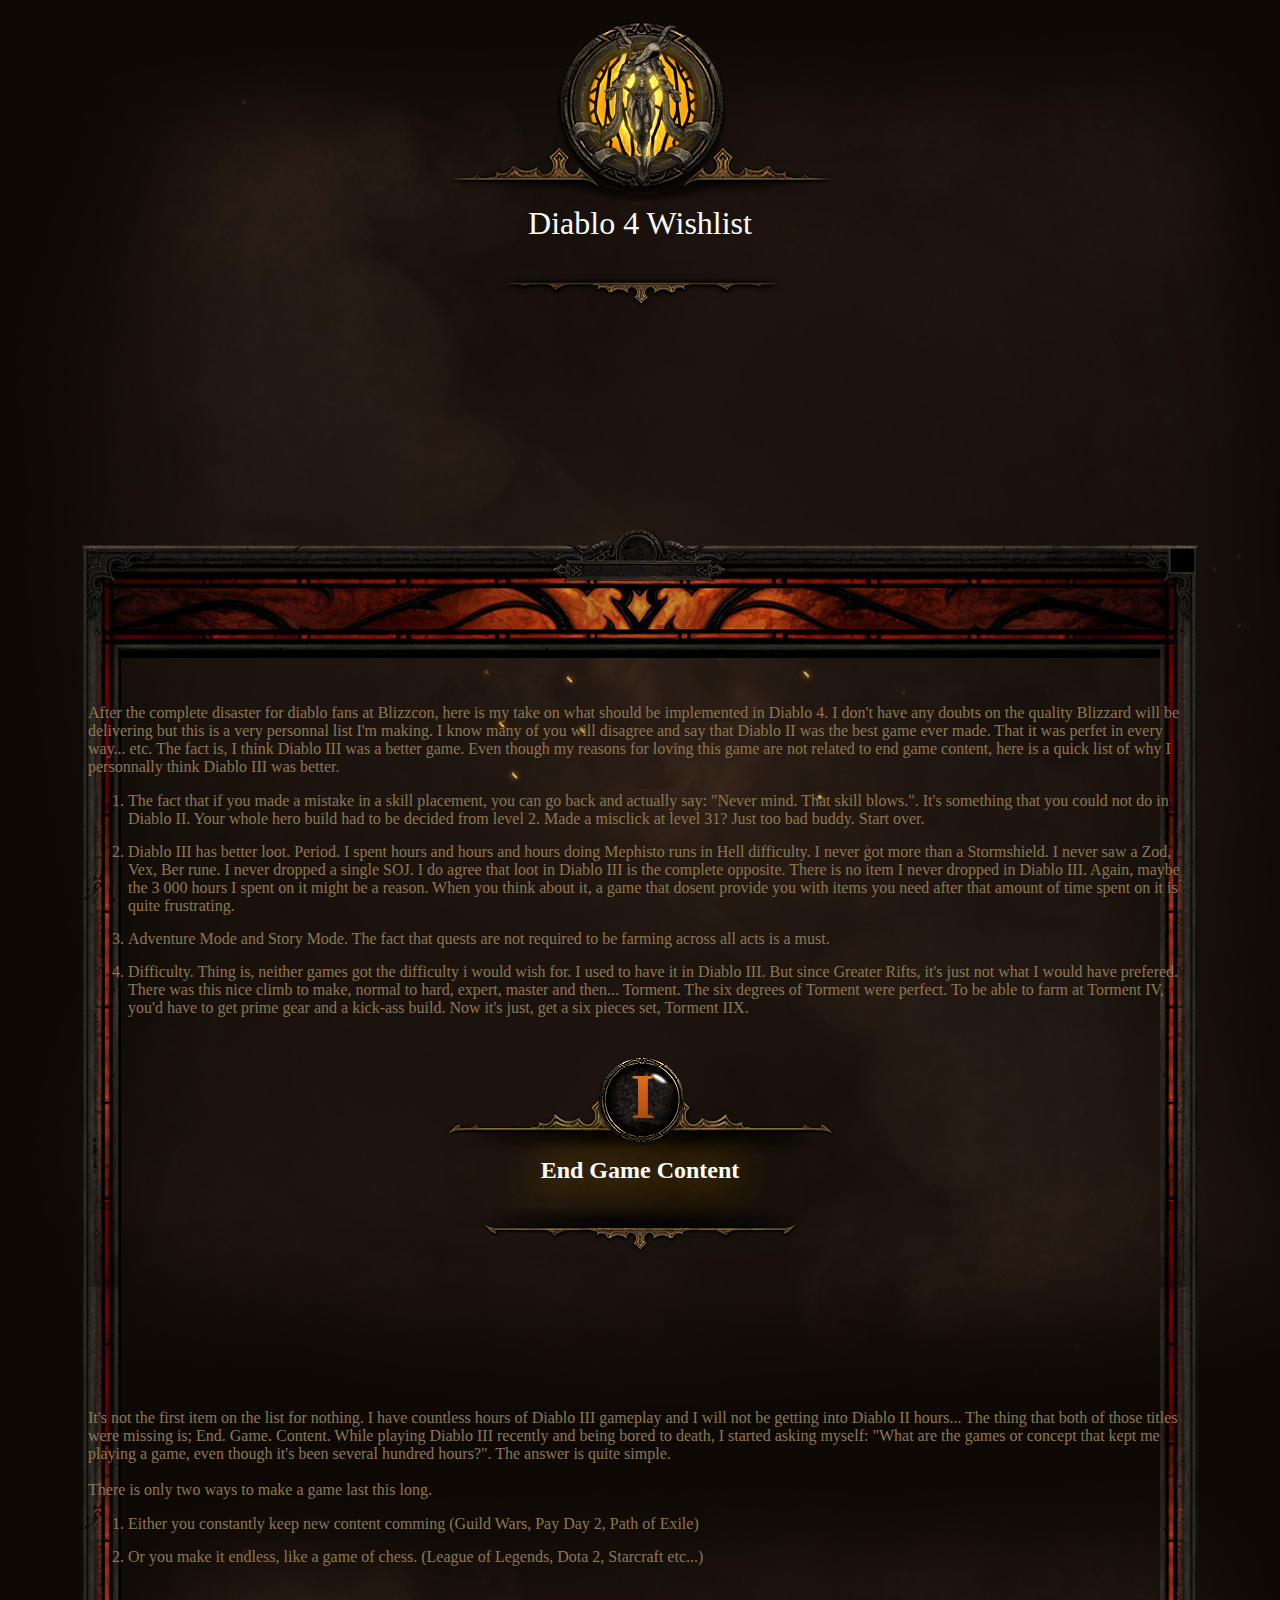
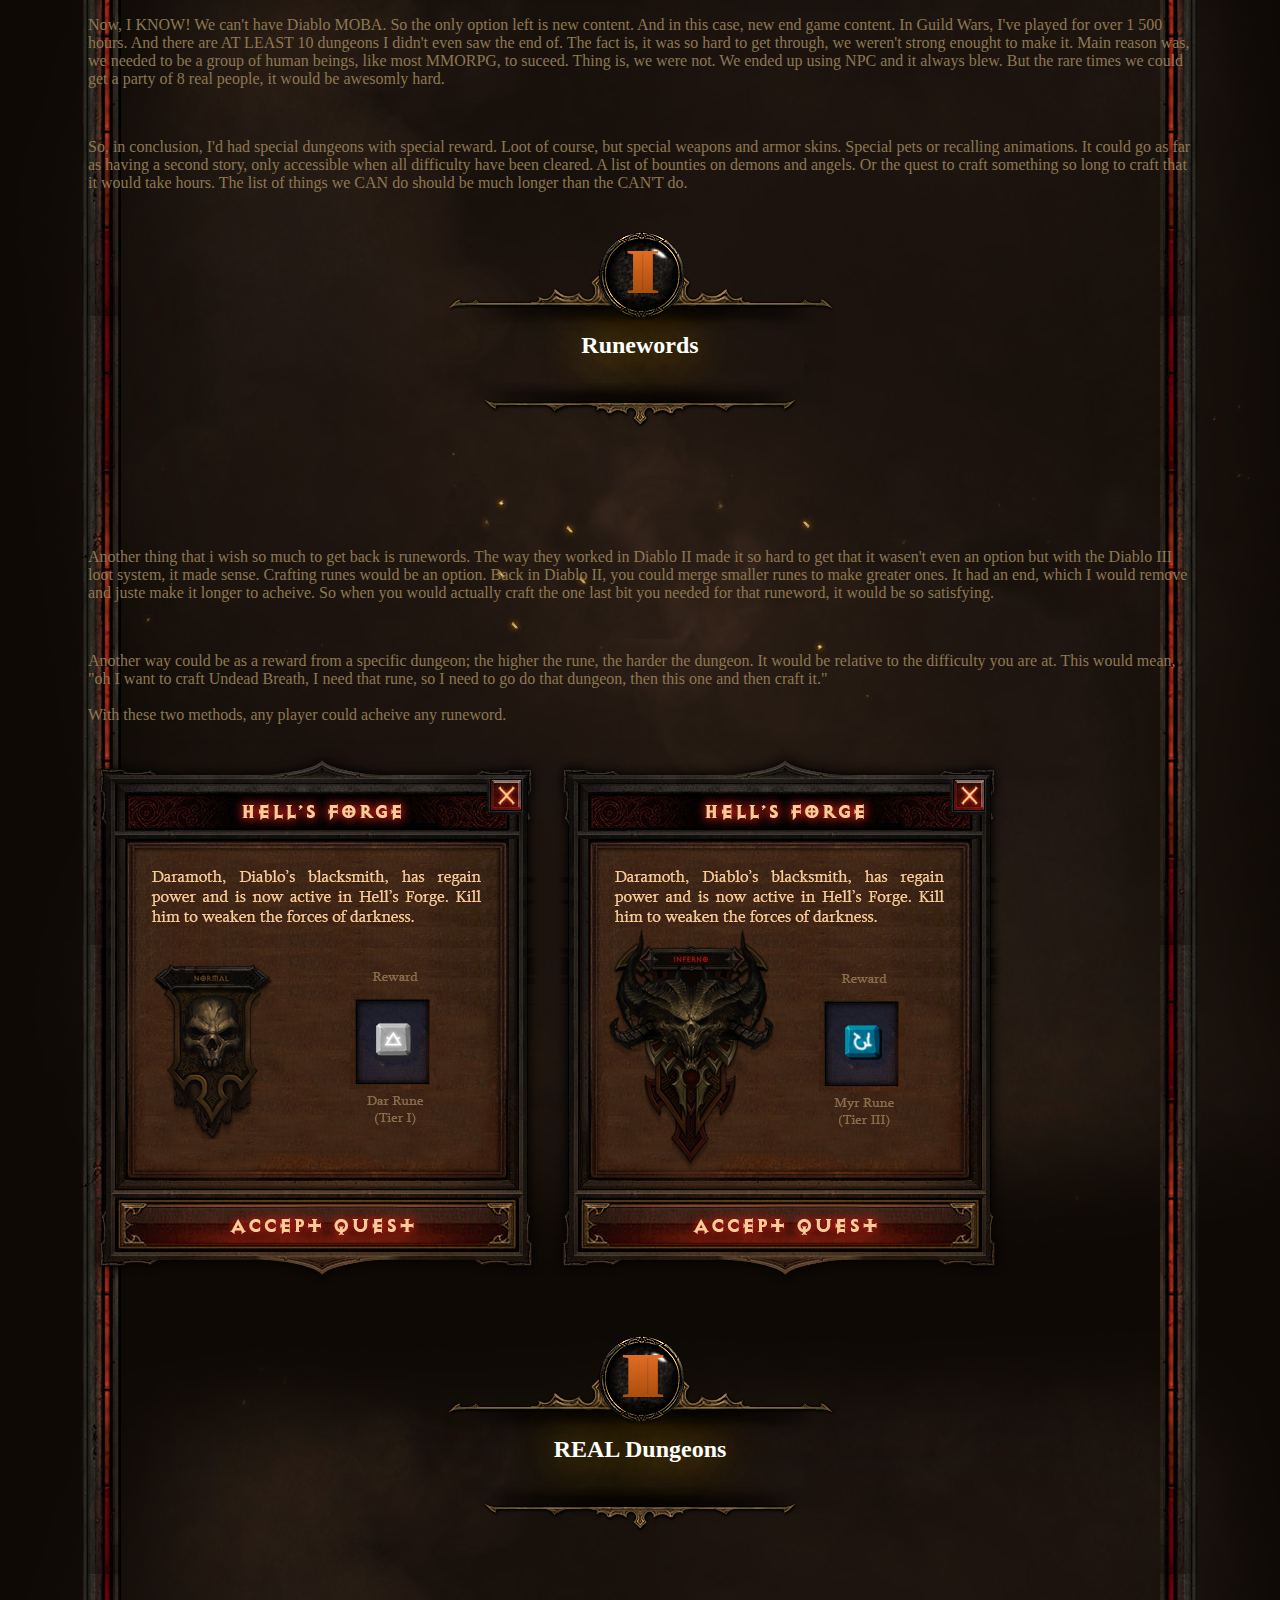
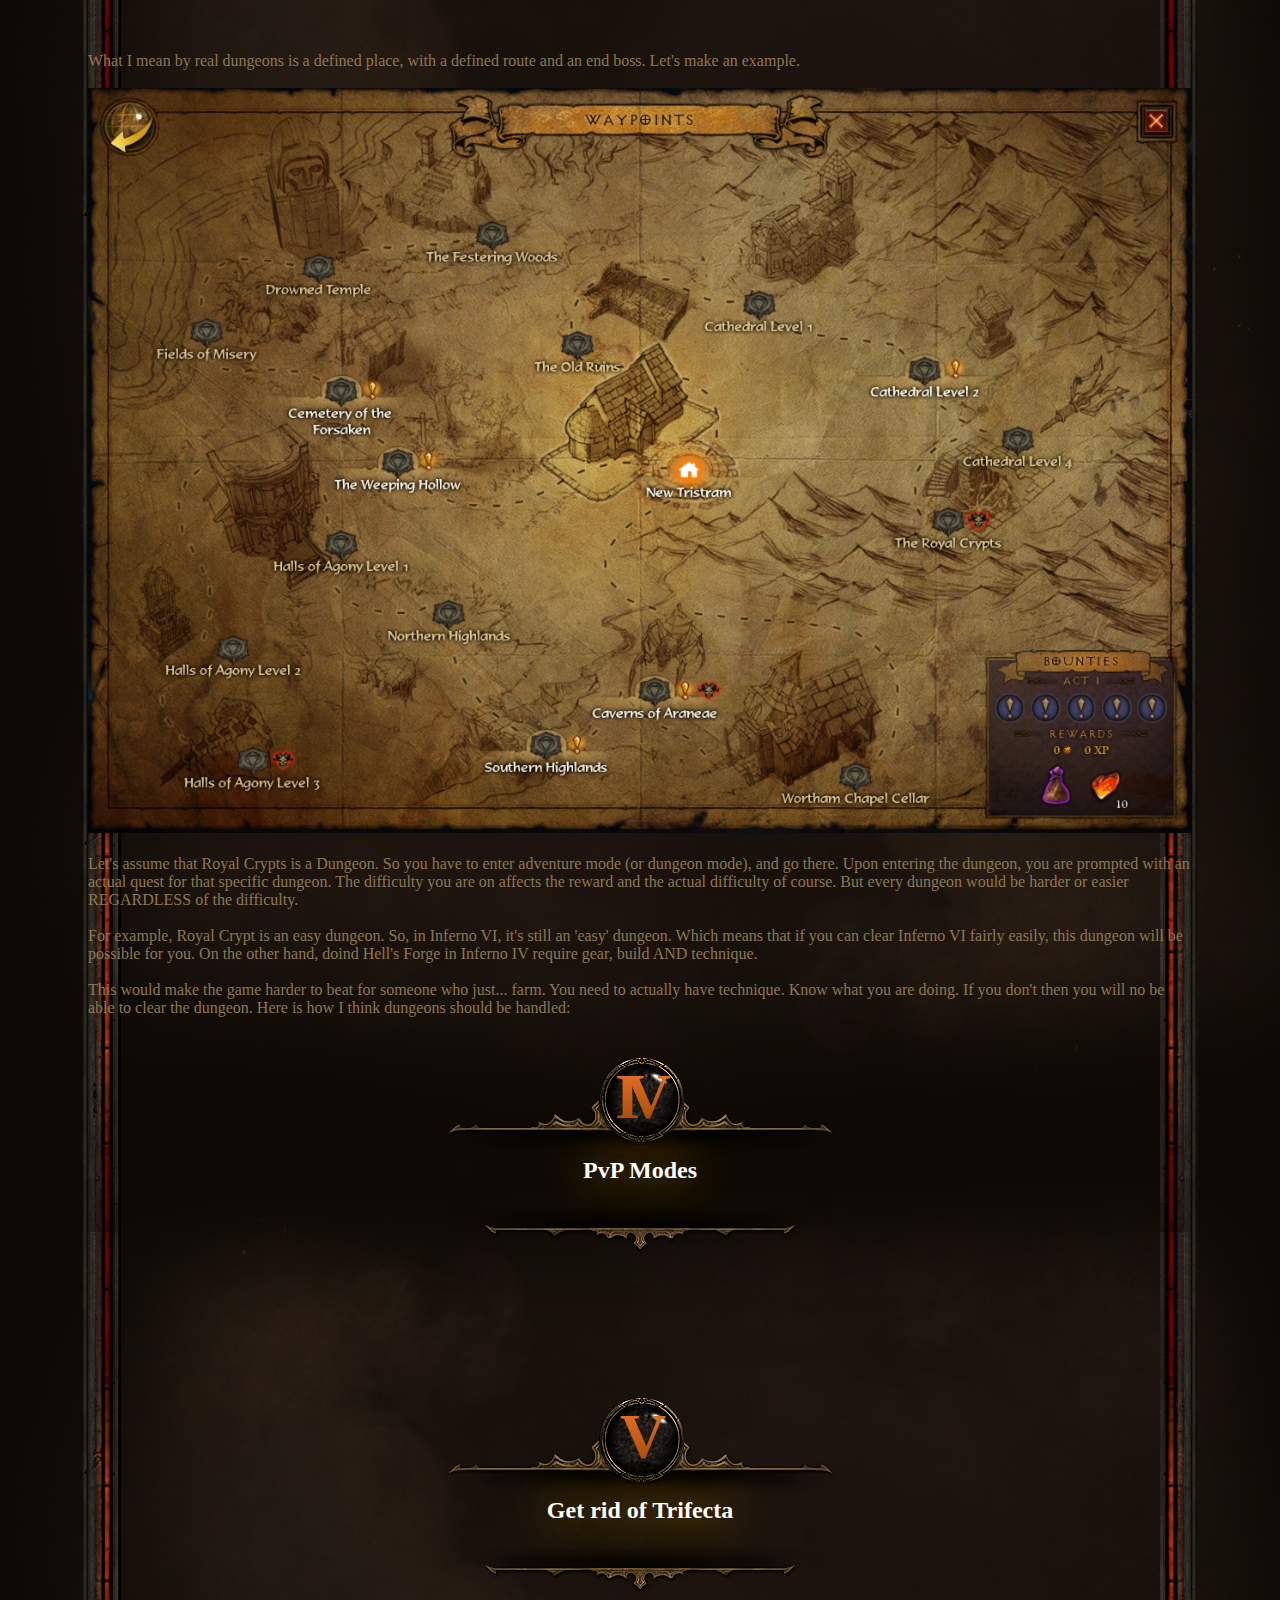
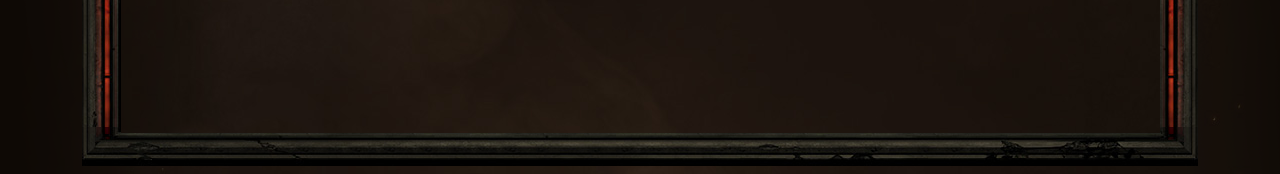
<file: index.html>
<!doctype html>
<html lang="en">

<head>
    <!-- Required meta tags -->
    <meta charset="utf-8">
    <meta name="viewport" content="width=device-width, initial-scale=1, shrink-to-fit=no">

    <!-- Bootstrap CSS -->
    <link rel="stylesheet" href="https://stackpath.bootstrapcdn.com/bootstrap/4.1.3/css/bootstrap.min.css" integrity="sha384-MCw98/SFnGE8fJT3GXwEOngsV7Zt27NXFoaoApmYm81iuXoPkFOJwJ8ERdknLPMO"
        crossorigin="anonymous">
    <link rel="stylesheet" type="text/css" href="styles/css/skeleton.css">
    <title>Diablo wishlist</title>
</head>

<body id="diablo-main-container">
    <div class="container">
        <h1>Diablo 4 Wishlist</h1>
        <div class="main-info-container">
            <div class="wrapper">
                <p>After the complete disaster for diablo fans at Blizzcon, here is my take on what should be implemented
                    in Diablo 4. I don't have any doubts on the quality Blizzard will be delivering but this is a very personnal
                    list I'm making. I know many of you will disagree and say that Diablo II was the best game ever made.
                    That it was perfet in every way... etc. The fact is, I think Diablo III was a better game. Even though
                    my reasons for loving this game are not related to end game content, here is a quick list of why I personnally
                    think Diablo III was better.
                    <ol>
                        <li>
                            The fact that if you made a mistake in a skill placement, you can go back and actually say: "Never mind. That skill blows.".
                            It's something that you could not do in Diablo II. Your whole hero build had to be decided from
                            level 2. Made a misclick at level 31? Just too bad buddy. Start over.
                        </li>
                        <li>
                            Diablo III has better loot. Period. I spent hours and hours and hours doing Mephisto runs in Hell difficulty. I never got
                            more than a Stormshield. I never saw a Zod, Vex, Ber rune. I never dropped a single SOJ. I do
                            agree that loot in Diablo III is the complete opposite. There is no item I never dropped in Diablo
                            III. Again, maybe the 3 000 hours I spent on it might be a reason. When you think about it, a
                            game that dosent provide you with items you need after that amount of time spent on it is quite
                            frustrating.
                        </li>
                        <li>
                            Adventure Mode and Story Mode. The fact that quests are not required to be farming across all acts is a must.
                        </li>
                        <li>
                            Difficulty. Thing is, neither games got the difficulty i would wish for. I used to have it in Diablo III. But since Greater
                            Rifts, it's just not what I would have prefered. There was this nice climb to make, normal to
                            hard, expert, master and then... Torment. The six degrees of Torment were perfect. To be able
                            to farm at Torment IV, you'd have to get prime gear and a kick-ass build. Now it's just, get
                            a six pieces set, Torment IIX.
                        </li>
                    </ol>
                </p>
                <h2><span>I</span>End Game Content</h2>
                <br><br>
                <p>It's not the first item on the list for nothing. I have countless hours of Diablo III gameplay and I will
                    not be getting into Diablo II hours... The thing that both of those titles were missing is; End. Game.
                    Content. While playing Diablo III recently and being bored to death, I started asking myself: "What are
                    the games or concept that kept me playing a game, even though it's been several hundred hours?". The
                    answer is quite simple.
                    <br><br> There is only two ways to make a game last this long.<br>
                </p>
                <ol>
                    <li>
                        Either you constantly keep new content comming (Guild Wars, Pay Day 2, Path of Exile)
                    </li>
                    <li>
                        Or you make it endless, like a game of chess. (League of Legends, Dota 2, Starcraft etc...)
                    </li>
                </ol>
                <br>
                <p>
                    Now, I KNOW! We can't have Diablo MOBA. So the only option left is new content. And in this case, new end game content. In
                    Guild Wars, I've played for over 1 500 hours. And there are AT LEAST 10 dungeons I didn't even saw the
                    end of. The fact is, it was so hard to get through, we weren't strong enought to make it. Main reason
                    was, we needed to be a group of human beings, like most MMORPG, to suceed. Thing is, we were not. We
                    ended up using NPC and it always blew. But the rare times we could get a party of 8 real people, it would
                    be awesomly hard.
                </p>
                <br>
                <p>
                    So, in conclusion, I'd had special dungeons with special reward. Loot of course, but special weapons and armor skins. Special
                    pets or recalling animations. It could go as far as having a second story, only accessible when all difficulty
                    have been cleared. A list of bounties on demons and angels. Or the quest to craft something so long to
                    craft that it would take hours. The list of things we CAN do should be much longer than the CAN'T do.
                </p>
                <h2><span>II</span>Runewords</h2>
                <p>
                    Another thing that i wish so much to get back is runewords. The way they worked in Diablo II made it so hard to get that
                    it wasen't even an option but with the Diablo III loot system, it made sense. Crafting runes would be
                    an option. Back in Diablo II, you could merge smaller runes to make greater ones. It had an end, which
                    I would remove and juste make it longer to acheive. So when you would actually craft the one last bit
                    you needed for that runeword, it would be so satisfying.
                </p>

                <br>
                <p>
                    Another way could be as a reward from a specific dungeon; the higher the rune, the harder the dungeon. It would be relative
                    to the difficulty you are at. This would mean, "oh I want to craft Undead Breath, I need that rune, so
                    I need to go do that dungeon, then this one and then craft it."

                    <br>
                    <br> With these two methods, any player could acheive any runeword.
                </p>
                <img src="img/dungeon-normal.png">
                <img src="img/dungeon-inferno.png">
                <h2><span>III</span>REAL Dungeons</h2>
                <p>
                    What I mean by real dungeons is a defined place, with a defined route and an end boss. Let's make an example.
                    <br>
                    <br>
                    <img src="img/map.jpg">
                    <br>
                    <br>Let's assume that Royal Crypts is a Dungeon. So you have to enter adventure mode (or dungeon mode),
                    and go there. Upon entering the dungeon, you are prompted with an actual quest for that specific dungeon.
                    The difficulty you are on affects the reward and the actual difficulty of course. But every dungeon would
                    be harder or easier REGARDLESS of the difficulty.
                    <br>
                    <br> For example, Royal Crypt is an easy dungeon. So, in Inferno VI, it's still an 'easy' dungeon. Which means that if you can clear Inferno VI 
                    fairly easily, this dungeon will be possible for you. On the other hand, doind Hell's Forge in Inferno IV require gear, build AND technique.
                    <br>
                    <br>
                    This would make the game harder to beat for someone who just... farm. You need to actually have technique. Know what you are doing. If you don't then you will no be able to clear the dungeon. 
                    Here is how I think dungeons should be handled:
                    <ol></ol>
                </p>
                <h2><span>IV</span>PvP Modes</h2>
                <h2><span>V</span>Get rid of Trifecta</h2>
            </div>
        </div>
    </div>


    <!-- Optional JavaScript -->
    <!-- jQuery first, then Popper.js, then Bootstrap JS -->
    <script src="https://code.jquery.com/jquery-3.3.1.slim.min.js" integrity="sha384-q8i/X+965DzO0rT7abK41JStQIAqVgRVzpbzo5smXKp4YfRvH+8abtTE1Pi6jizo"
        crossorigin="anonymous"></script>
    <script src="https://cdnjs.cloudflare.com/ajax/libs/popper.js/1.14.3/umd/popper.min.js" integrity="sha384-ZMP7rVo3mIykV+2+9J3UJ46jBk0WLaUAdn689aCwoqbBJiSnjAK/l8WvCWPIPm49"
        crossorigin="anonymous"></script>
    <script src="https://stackpath.bootstrapcdn.com/bootstrap/4.1.3/js/bootstrap.min.js" integrity="sha384-ChfqqxuZUCnJSK3+MXmPNIyE6ZbWh2IMqE241rYiqJxyMiZ6OW/JmZQ5stwEULTy"
        crossorigin="anonymous"></script>

</body>

</html>
</file>
<file: styles/css/skeleton.css>
#diablo-main-container {
  background-color: #060503;
  color: #8d7851;
  background: url("../../img/main-bg.png") top left repeat;
  font-family: 'diabloheavy'; }
@font-face {
  #diablo-main-container {
    font-family: 'diabloheavy';
    src: url("../../diablo_heavy-webfont.woff") format("woff"); } }
@font-face {
  #diablo-main-container {
    font-family: Eczar;
    src: url("../../Eczar-Regular.ttf"); } }
  #diablo-main-container h1 {
    font-family: diabloheavy;
    font-weight: normal;
    font-style: normal;
    margin-top: 20px;
    color: white;
    background: url("../../img/header-primary.png") center top no-repeat;
    min-height: 300px;
    text-align: center;
    padding-top: 185px; }
  #diablo-main-container h2 {
    margin-top: 40px;
    font-family: Diablo;
    color: white;
    background: url("../../img/header-secondary.png") center top no-repeat;
    min-height: 200px;
    text-align: center;
    padding-top: 100px;
    position: relative;
    margin-bottom: 0;
    text-shadow: 0px 0px 44px #ffbc00; }
    #diablo-main-container h2 span {
      position: absolute;
      top: 3px;
      left: -9px;
      right: 0;
      margin: 0 auto;
      color: #dbb54a;
      font-size: 64px;
      background: -webkit-linear-gradient(#f4782d, #974304);
      -webkit-background-clip: text;
      -webkit-text-fill-color: transparent;
      letter-spacing: -15px;
      text-shadow: none; }
  #diablo-main-container p {
    font-family: Eczar; }
  #diablo-main-container ol li {
    margin: 15px 0; }
  #diablo-main-container .main-info-container .wrapper {
    padding: 30px 80px;
    background: url("../../img/bg-repeat-main-container.png") center top repeat-y; }
    #diablo-main-container .main-info-container .wrapper img {
      max-width: 100%; }
  #diablo-main-container .main-info-container:before {
    content: "";
    width: 100%;
    height: 132px;
    background: url("../../img/bg-container-header.png") center top no-repeat;
    display: block; }
  #diablo-main-container .main-info-container:after {
    content: "";
    width: 100%;
    height: 39px;
    background: url("../../img/bg-footer-main-container.png") center top no-repeat;
    display: block; }

/*# sourceMappingURL=skeleton.css.map */
</file>
